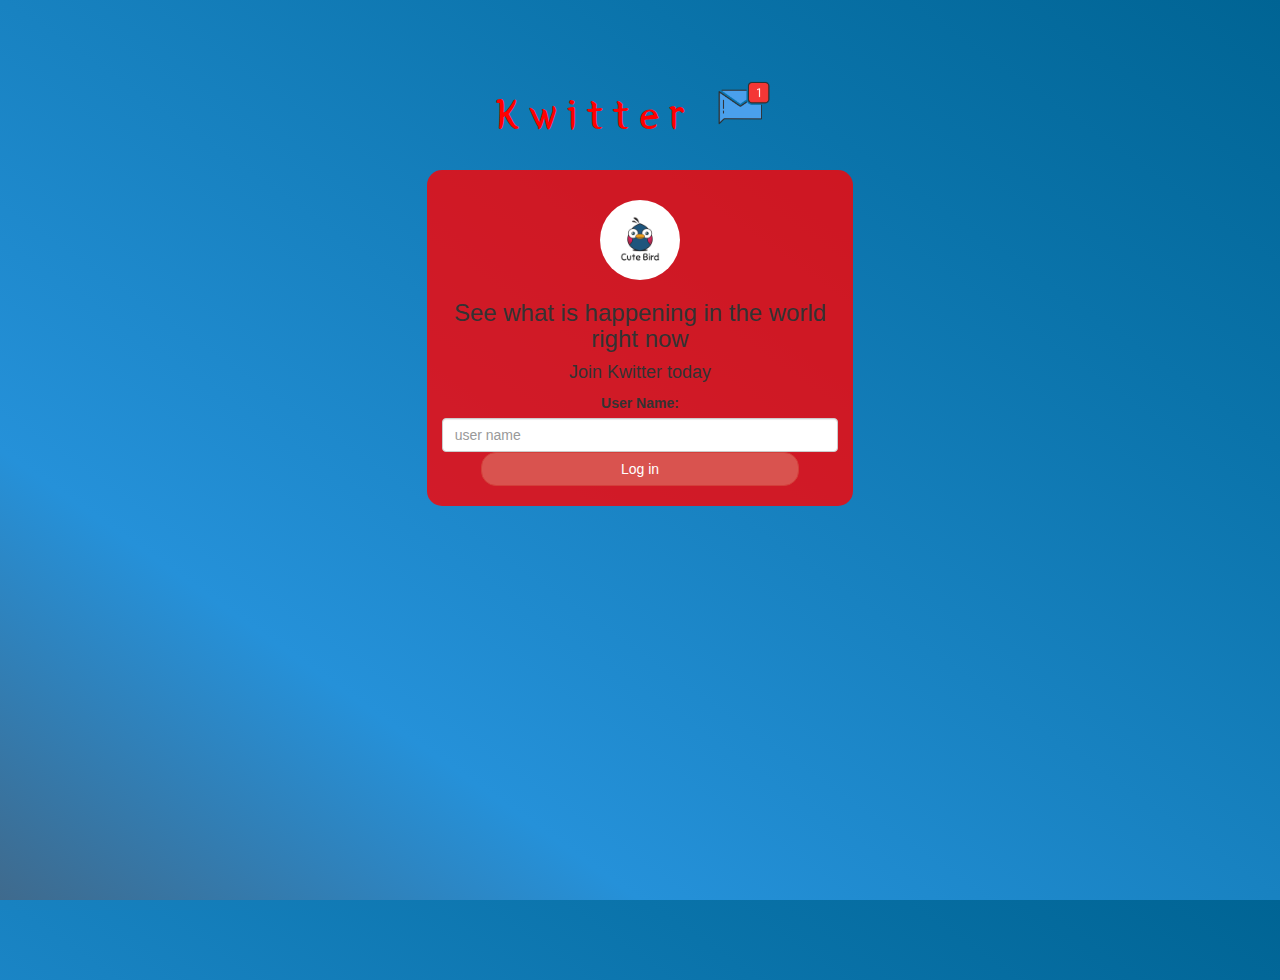
<file: index.html>
<!DOCTYPE html>
<html>
<head>
	<title>Kwitter</title>
<link href="https://fonts.googleapis.com/css?family=Yeon+Sung&display=swap" rel="stylesheet"><meta name="viewport" content="width=device-width, initial-scale=1">

<link rel="stylesheet" href="https://maxcdn.bootstrapcdn.com/bootstrap/3.4.0/css/bootstrap.min.css">
<script src="https://ajax.googleapis.com/ajax/libs/jquery/3.4.1/jquery.min.js"></script>
<script src="https://maxcdn.bootstrapcdn.com/bootstrap/3.4.0/js/bootstrap.min.js"></script>

<link rel="stylesheet" type="text/css" href="style.css">
<script src="kwitter.js"></script>
</head>
<body>
<center>
	<h1 class="header">	
		Kwitter	<sup>
	<img src="m2.png">
	</sup>
</h1>
	<div class="col-lg-4 col-md-6 col-sm-6 col-xs-11 login_div">
	<img src="logo.png" class="logo">
		<h3 >See what is happening in the world right now</h3>
		<h4 >Join Kwitter today</h4>
		<div class="form-group">
		  <label >User Name:</label>
        <input type="text" id="user_name" class="form-control" placeholder="user name"
		</div>
		<button id="login_button" class="btn btn-danger"onclick="addUser()">Log in</button>
		<br><br>
	</div>
</center>
</body>
</html>
</file>
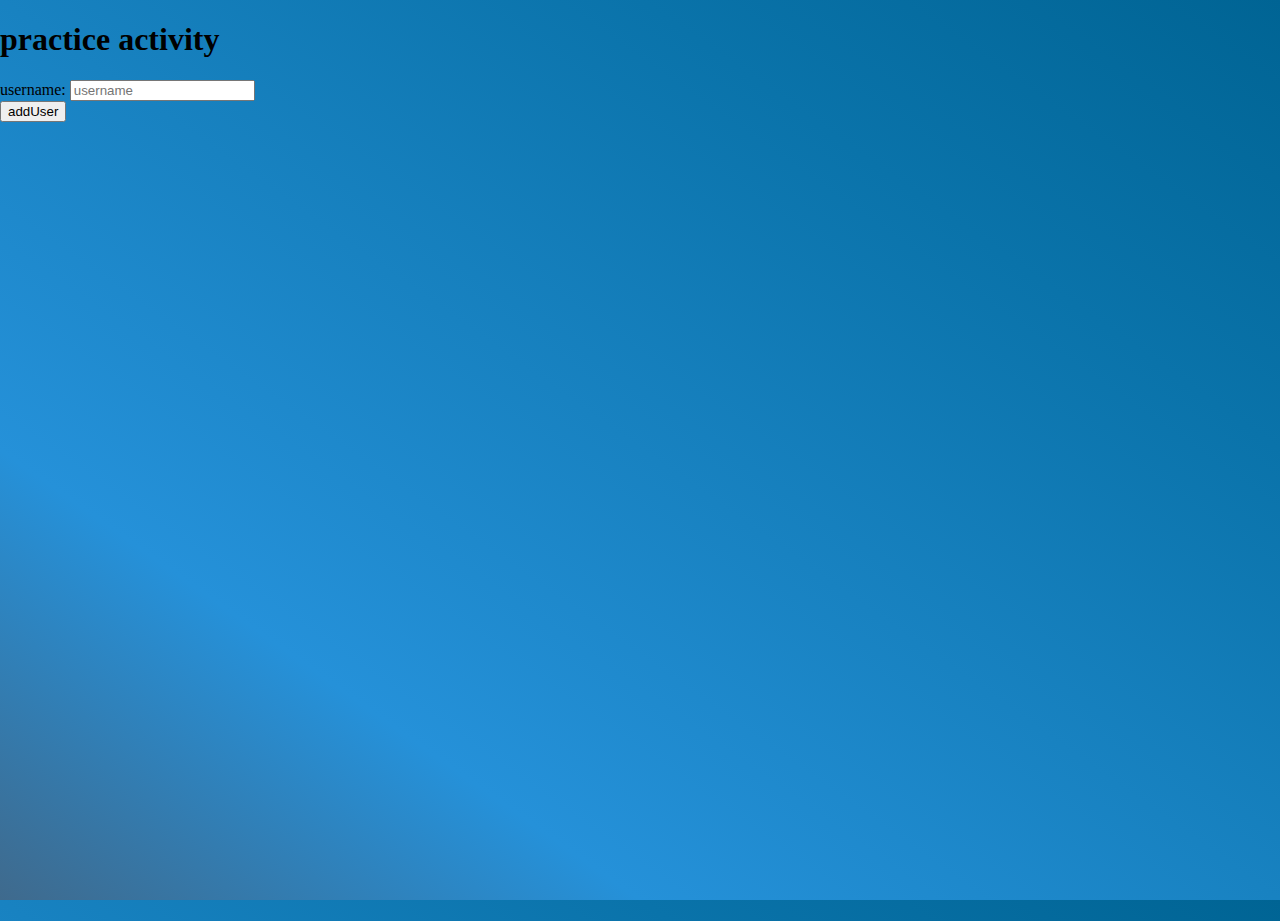
<file: practice.html>
<!DOCTYPE html>
<html>

<head>
    <title>Kwitter</title>
    <link href="https://fonts.googleapis.com/css?family=Yeon+Sung&display=swap" rel="stylesheet">
    <meta name="viewport" con <link rel="stylesheet"
        href="https://maxcdn.bootstrapcdn.com/bootstrap/3.4.0/css/bootstrap.min.css">
    <script src="https://ajax.googleapis.com/ajax/libs/jquery/3.4.1/jquery.min.js"></script>
    <script src="https://maxcdn.bootstrapcdn.com/bootstrap/3.4.0/js/bootstrap.min.js"></script>

    <link rel="stylesheet" type="text/css" href="style.css">
<body>
<div class="container">
<h1> practice activity</h1>
<div class="form-group">
<label>username:</label>
<input type="text" id="username" class="form-control" placeholder="username">
</div>
<button id="red" class="btn btn-danger"onclick="addUser()">addUser</button>
</div>
</body>
<script src="practice.js"></script>
</html>
</file>
<file: style.css>
html, body
{
  height: 100%;
  margin: 0;
}

body
{
background-image: linear-gradient(to right top, #3f6a8d, #2591d9, #1882c1, #0a73aa, #006494);
}

.header
{
	color: rgb(255, 0, 0);font-family: 'Yeon Sung';font-size: 45px;letter-spacing: 10px;margin-top: 80px;
}
.header img
{
	width: 80px;margin-left: -15px;
}

.login_div
{
	background: rgba(255, 0, 0, 0.8);float: none;border-radius: 15px;
}

.logo
{
	width: 80px;margin-top: 30px;border-radius: 40px;
}

#login_button
{
	width: 80%;border-radius: 15px;
}

.room_name
{
	cursor: pointer;
	font-size: 20px;
}


#logout
{
	font-size: 20px; float: right;
}


#output
{
	padding: 10px; width:80%;background: rgba(255,255,255,0.8);border-radius: 15px;
}

.input_div_room_page
{
	width: 80%;
}

.input_div label
{
	color: white;font-size: 20px;
}


.input_div_message_page
{
	position: fixed;bottom: 0px;width: 100%;background: rgba(255,255,255,0.8);
}
.input_div_message_page label
{
	color: black;
}
.input_div_message_page #msg
{
	width: 80%;
}
.input_div_message_page button
{
	margin-top: 15px;
	width: 50%; 
}
.color_red
{
	color: rgb(255, 0, 0)
}

.user_tick
{
	width:20px;
}
.message_h4
{
	padding-left:5px;color:grey;
}
</file>
